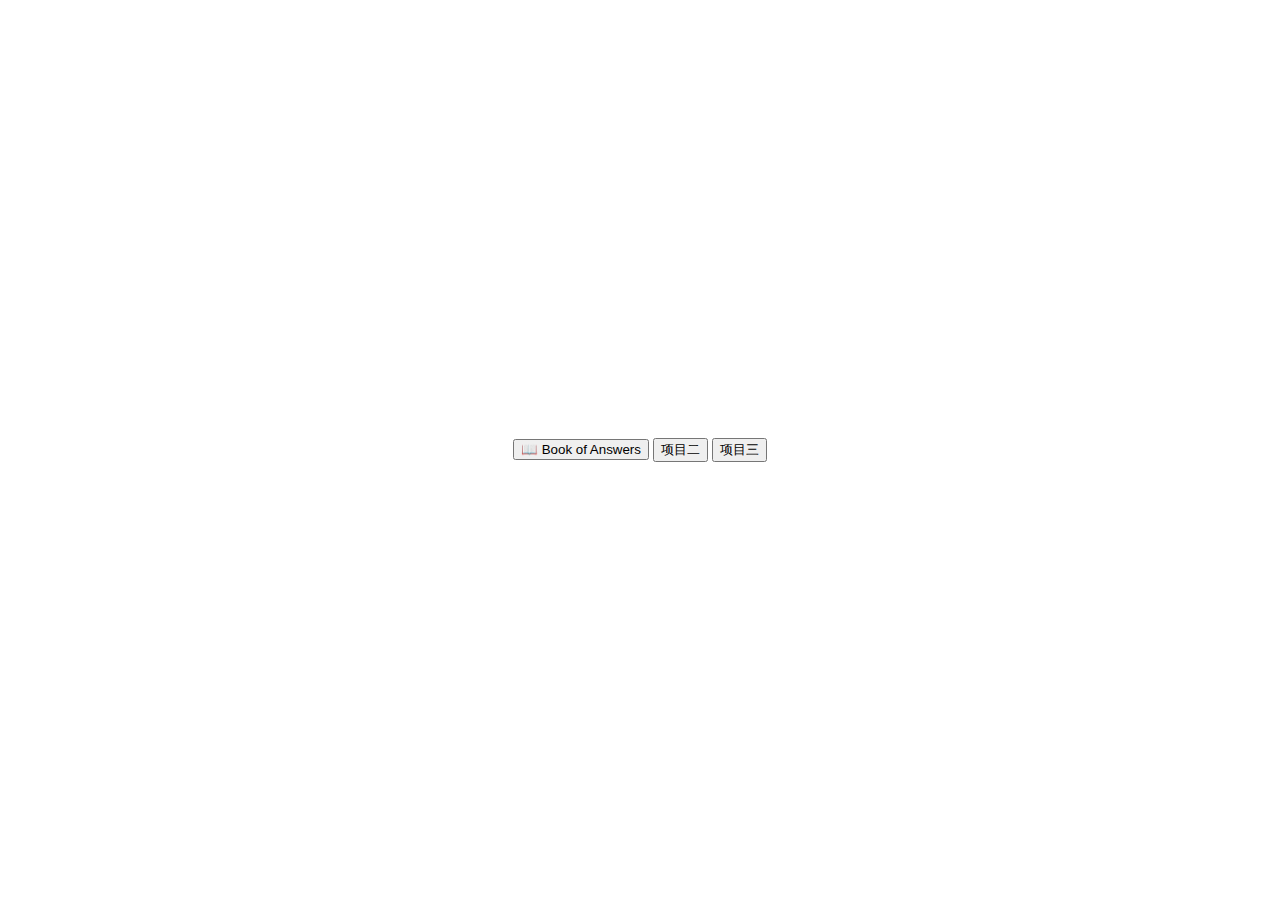
<file: index.html>
<!DOCTYPE html>
<html lang="en">
<head>
    <meta charset="UTF-8">
    <meta name="viewport" content="width=device-width, initial-scale=1.0">
    <title>Welcome to My Space</title>
    <link rel="stylesheet" href="style.css">
</head>
<body>
    <div class="container">
        <button onclick="window.location.href='dazs.html';"  class="btn"> 📖 Book of Answers</button>
        <button class="btn">项目二</button>
        <button class="btn">项目三</button>
    </div>
</body>
</html>
</file>
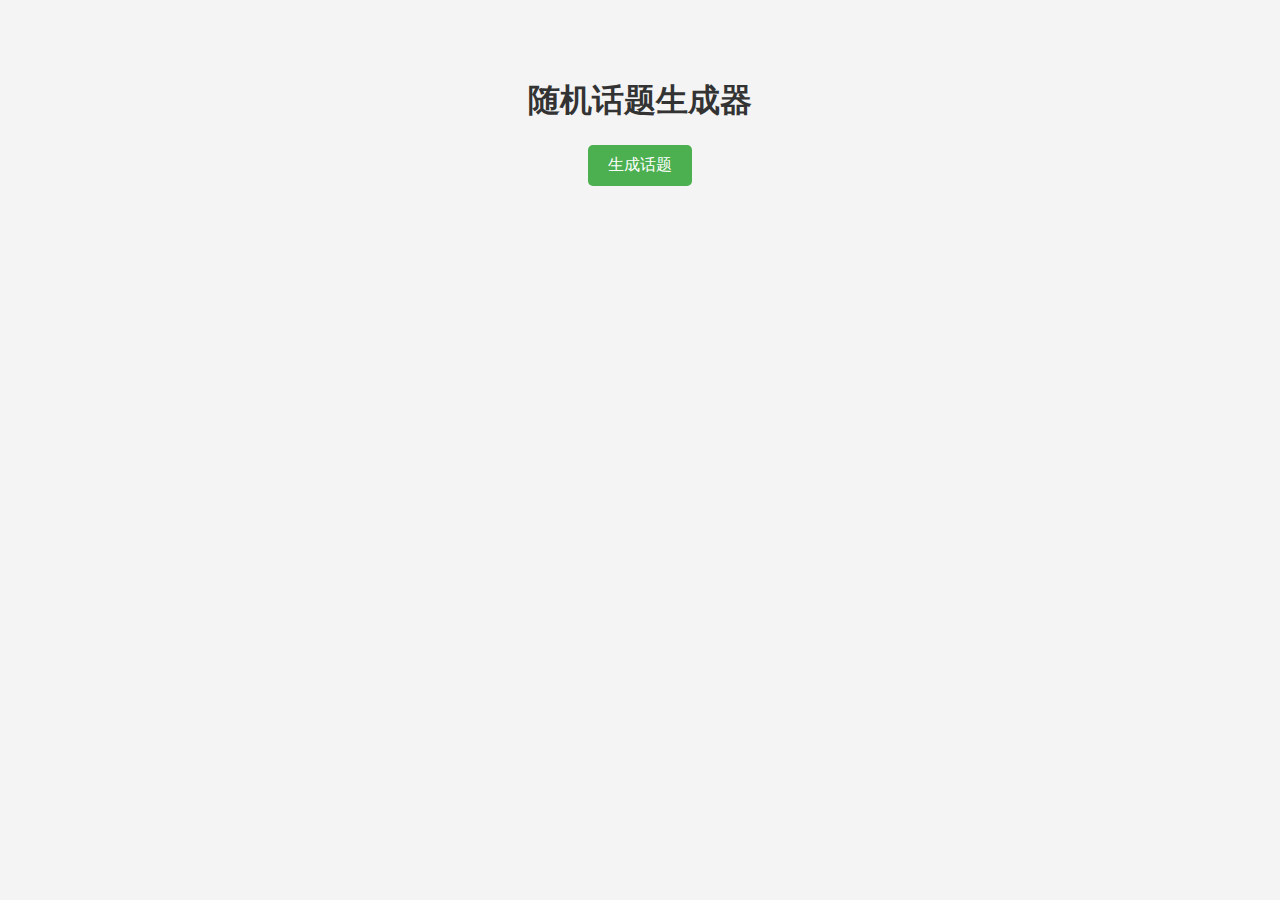
<file: random_topic_generator.html>
<!DOCTYPE html>
<html lang="en">
<head>
    <meta charset="UTF-8">
    <meta http-equiv="X-UA-Compatible" content="IE=edge">
    <meta name="viewport" content="width=device-width, initial-scale=1.0">
    <title>随机话题生成器</title>
    <style>

        body {
            font-family: Arial, sans-serif;
            background-color: #f4f4f4;
            text-align: center;
            padding: 50px;
        }
        h1 {
            color: #333;
        }
        #generate {
            background-color: #4CAF50;
            color: white;
            padding: 10px 20px;
            border: none;
            border-radius: 5px;
            cursor: pointer;
            font-size: 16px;
        }
        #generate:hover {
            background-color: #45a049;
        }
        .topic-line {
            margin-top: 20px;
            font-size: 18px;
            color: #666;
        }
    </style>
    <script type="text/javascript">
        // Function to load the JSON data
        async function loadData() {
            let response = await fetch('random_topic_generator/data.js');
            let data = await response.json();
            return data;
        }

        // Function to get a random topic
        function getRandomTopic(data) {
            let randomIndex = Math.floor(Math.random() * data.length);
            let topic = data[randomIndex];
            document.getElementById("topic-category").innerHTML = "你抽到" + topic.类型 + "话题：";
            document.getElementById("topic-content").innerHTML = topic.话题;
        }

        // Load data and setup the button click event
        document.addEventListener('DOMContentLoaded', (event) => {
            let data;
            loadData().then(responseData => {
                data = responseData;
                document.getElementById("generate").addEventListener('click', function() {
                    getRandomTopic(data);
                });
            });
        });
    </script>
</head>
<body>
    <h1>随机话题生成器</h1>
    <button id="generate">生成话题</button>
    <div class="topic-line" id="topic-category"></div>
    <div class="topic-line" id="topic-content"></div>
</body>
</html>
</file>
<file: style.css>
body, html {
    height: 100%;
    margin: 0;
    display: flex;
    justify-content: center;
    align-items: center;
    text-align: center;
    font-size:36px
    font-family: Arial, sans-serif;
    
}

.container {
    width: 300px;
}

#answer-btn {
    padding: 10px 15px;
    font-size: 18px
    margin: 20px 0;
}

.hidden {
    display: none;
}
</file>
